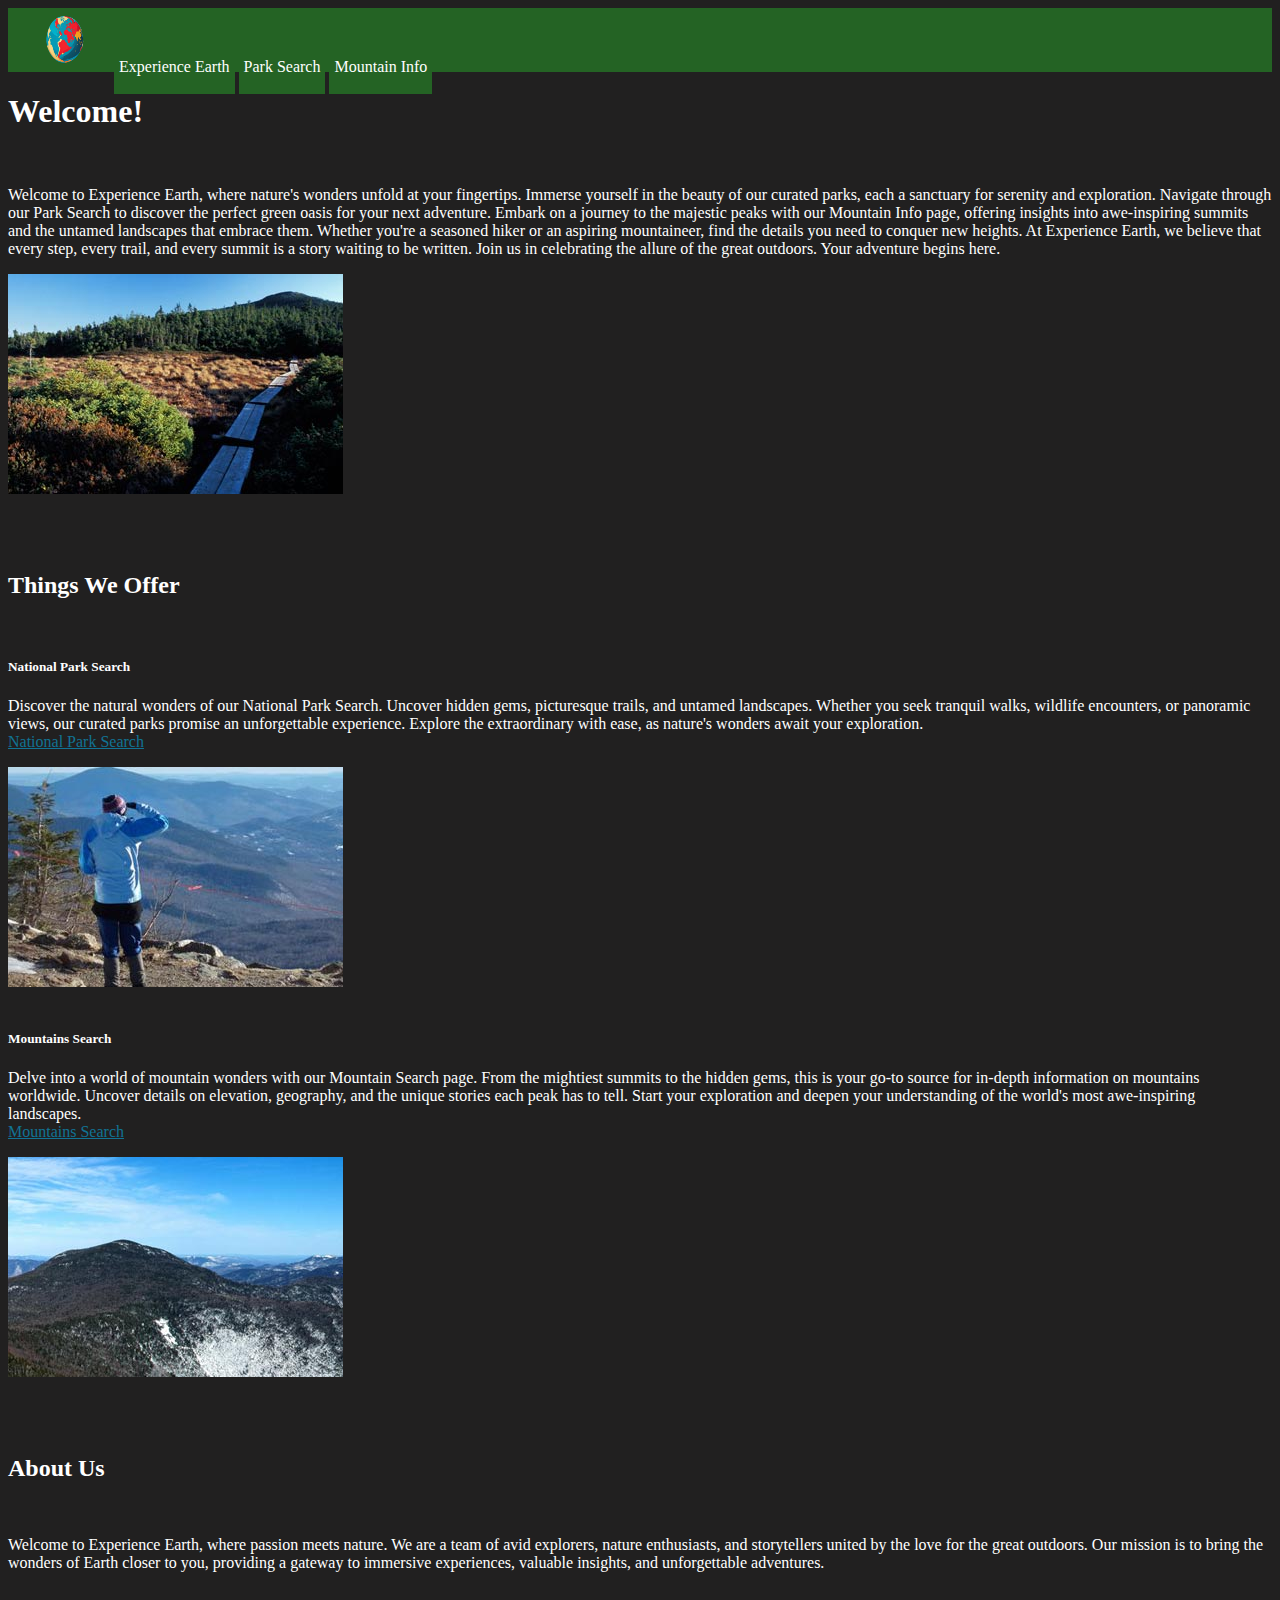
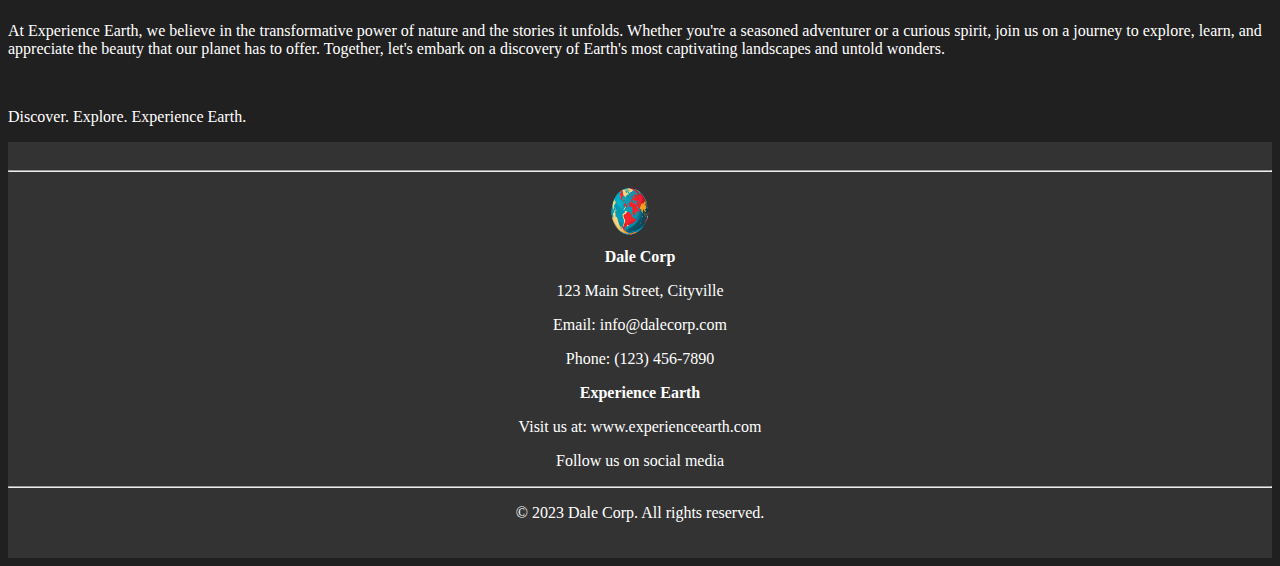
<file: index.html>
<!DOCTYPE html>
<html lang="en" data-theme="light">
   <head>
      <meta charset="UTF-8" />
      <meta name="viewport" content="width=device-width, initial-scale=1.0" />
      <title>Experience Earth</title>

      <link
         href="https://cdn.jsdelivr.net/npm/bootstrap@5.3.2/dist/css/bootstrap.min.css"
         rel="stylesheet"
         integrity="sha384-T3c6CoIi6uLrA9TneNEoa7RxnatzjcDSCmG1MXxSR1GAsXEV/Dwwykc2MPK8M2HN"
         crossorigin="anonymous"
      />

      <link rel="stylesheet" href="css/stylesheet.css" />
   </head>
   <body>
      <header class="border-bottom border-2 border-black mb-3">
         <div class="container headerStyle">
            <img src="imgs/8-Ec1wLHjJzocPe2K-removebg-preview.png" alt="" class="headerImg" />

            <a href="index.html" class="headerLink">Experience Earth</a>
            <a href="national-parks.html" class="headerLink">Park Search</a>
            <a href="mountains.html" class="headerLink">Mountain Info</a>
         </div>
      </header>

      <main>
         <h1 class="text-center">Welcome!</h1>
         <br />
         <div class="container d-flex">
            <p class="w-50 me-5 text-white">
               Welcome to Experience Earth, where nature's wonders unfold at your fingertips. Immerse yourself in the
               beauty of our curated parks, each a sanctuary for serenity and exploration. Navigate through our Park
               Search to discover the perfect green oasis for your next adventure. Embark on a journey to the majestic
               peaks with our Mountain Info page, offering insights into awe-inspiring summits and the untamed
               landscapes that embrace them. Whether you're a seasoned hiker or an aspiring mountaineer, find the
               details you need to conquer new heights. At Experience Earth, we believe that every step, every trail,
               and every summit is a story waiting to be written. Join us in celebrating the allure of the great
               outdoors. Your adventure begins here.
            </p>
            <img src="imgs/Jackson-StoryImg.jpg" alt="" class="col-5 rounded" />
         </div>
         <br />
         <br />
         <br />
         <div class="container">
            <h2 class="ms-3 text-center">Things We Offer</h2>
            <div class="border-top border-white">
               <br />
               <h5 class="container fst-italic">National Park Search</h5>
               <div class="d-flex container">
                  <p class="w-50 me-5 text-white">
                     Discover the natural wonders of our National Park Search. Uncover hidden gems, picturesque trails,
                     and untamed landscapes. Whether you seek tranquil walks, wildlife encounters, or panoramic views,
                     our curated parks promise an unforgettable experience. Explore the extraordinary with ease, as
                     nature's wonders await your exploration.
                     <br />
                     <a href="national-parks.html" class="btn btn-outline-info mt-4">National Park Search</a>
                  </p>
                  <img src="imgs/WildcatD-StoryImg.jpg" alt="" class="col-4 rounded" />
               </div>

               <br />

               <h5 class="container fst-italic">Mountains Search</h5>
               <div class="d-flex container">
                  <p class="w-50 me-5 text-white">
                     Delve into a world of mountain wonders with our Mountain Search page. From the mightiest summits to
                     the hidden gems, this is your go-to source for in-depth information on mountains worldwide. Uncover
                     details on elevation, geography, and the unique stories each peak has to tell. Start your
                     exploration and deepen your understanding of the world's most awe-inspiring landscapes.
                     <br />
                     <a href="mountains.html" class="btn btn-outline-info mt-4">Mountains Search</a>
                  </p>
                  <img src="imgs/Passaconoway-StoryImg.jpg" alt="" class="col-4 rounded" />
               </div>
            </div>
         </div>
         <br />
         <br />
         <br />
         <div class="container text-white">
            <h2 class="text-center">About Us</h2>
            <div class="container border-top border-white">
               <br />
               <p class="ms-3 text-white">
                  Welcome to Experience Earth, where passion meets nature. We are a team of avid explorers, nature
                  enthusiasts, and storytellers united by the love for the great outdoors. Our mission is to bring the
                  wonders of Earth closer to you, providing a gateway to immersive experiences, valuable insights, and
                  unforgettable adventures.
               </p>
               <br />
               <p class="ms-3 text-white">
                  At Experience Earth, we believe in the transformative power of nature and the stories it unfolds.
                  Whether you're a seasoned adventurer or a curious spirit, join us on a journey to explore, learn, and
                  appreciate the beauty that our planet has to offer. Together, let's embark on a discovery of Earth's
                  most captivating landscapes and untold wonders.
               </p>
               <br />
               <p class="ms-3 text-white">Discover. Explore. Experience Earth.</p>
            </div>
         </div>
      </main>

      <footer>
         <hr />
         <div class="container">
            <div class="footer-content">
               <div class="footer-logo">
                  <img src="imgs/8-Ec1wLHjJzocPe2K-removebg-preview.png" alt="" class="headerImg" />
               </div>
               <div class="footer-info">
                  <h4>Dale Corp</h4>
                  <p>123 Main Street, Cityville</p>
                  <p>Email: info@dalecorp.com</p>
                  <p>Phone: (123) 456-7890</p>
               </div>
               <div class="footer-info">
                  <h4>Experience Earth</h4>
                  <p>Visit us at: www.experienceearth.com</p>
                  <p>Follow us on social media</p>
                  <!-- Add social media icons or links here if needed -->
               </div>
            </div>
            <hr />
            <p class="copyright">© 2023 Dale Corp. All rights reserved.</p>
         </div>
      </footer>
   </body>
</html>
</file>
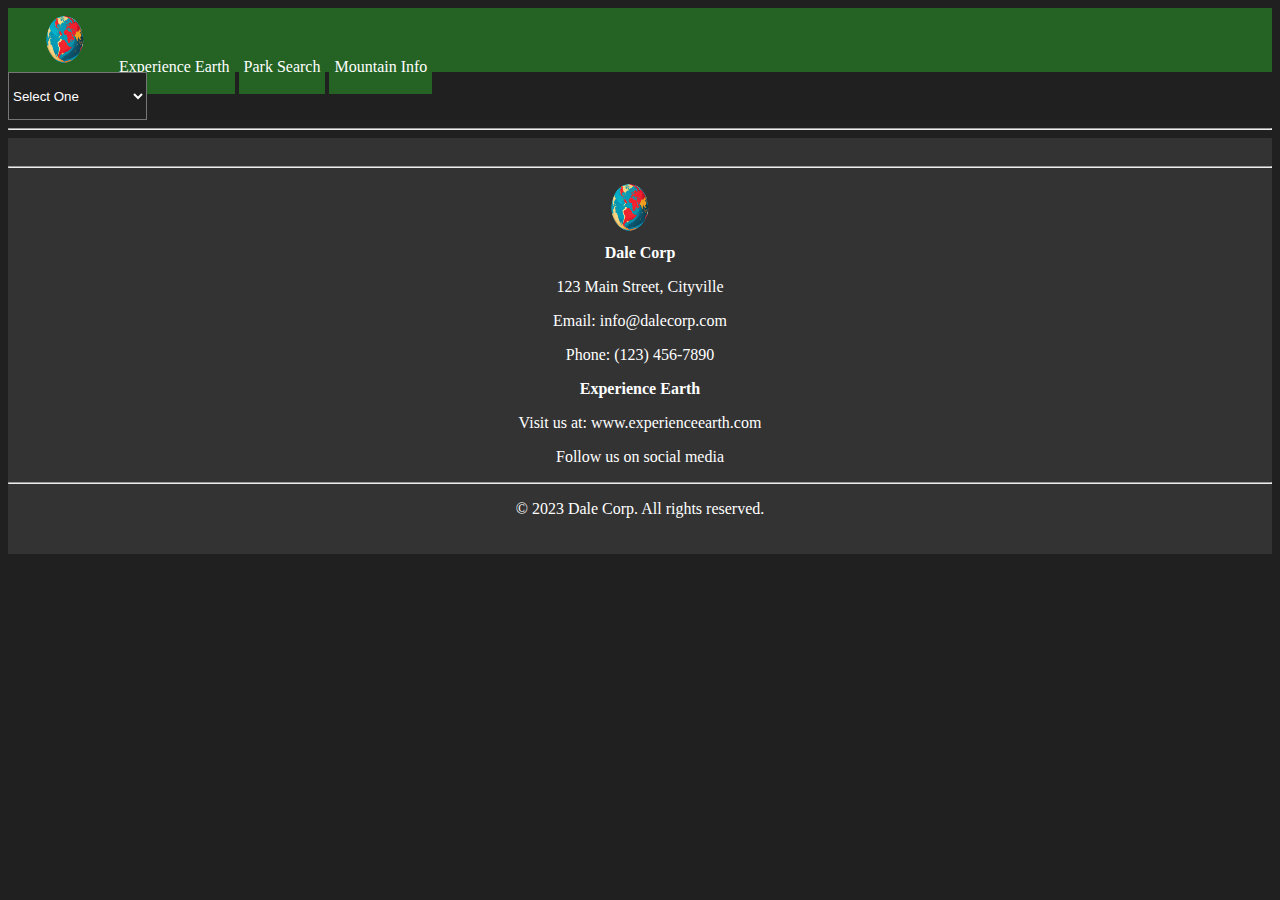
<file: mountains.html>
<!DOCTYPE html>
<html lang="en">
   <head>
      <meta charset="UTF-8" />
      <meta name="viewport" content="width=device-width, initial-scale=1.0" />
      <title>Experience Earth</title>

      <link
         href="https://cdn.jsdelivr.net/npm/bootstrap@5.3.2/dist/css/bootstrap.min.css"
         rel="stylesheet"
         integrity="sha384-T3c6CoIi6uLrA9TneNEoa7RxnatzjcDSCmG1MXxSR1GAsXEV/Dwwykc2MPK8M2HN"
         crossorigin="anonymous"
      />

      <link rel="stylesheet" href="css/stylesheet.css" />
   </head>
   <body>
      <header class="border-bottom border-2 border-black">
         <div class="container headerStyle">
            <img src="imgs/8-Ec1wLHjJzocPe2K-removebg-preview.png" alt="" class="headerImg" />

            <a href="index.html" class="headerLink">Experience Earth</a>
            <a href="national-parks.html" class="headerLink">Park Search</a>
            <a href="mountains.html" class="headerLink">Mountain Info</a>
         </div>
      </header>

      <main>
         <div class="container">
            <form class="text-center">
               <select
                  name="mountainSelectList"
                  id="mountainSelectList"
                  class="w-75 text-center taller rounded mt-3 mb-5"
               >
                  <option>Select One</option>
               </select>
            </form>
            <hr />
         </div>

         <div class="d-flex">
            <div class="w-50 p-3" id="leftDiv"></div>

            <div class="w-50" id="rightDiv"></div>
         </div>
      </main>

      <footer>
         <hr />
         <div class="container">
            <div class="footer-content">
               <div class="footer-logo">
                  <img src="imgs/8-Ec1wLHjJzocPe2K-removebg-preview.png" alt="" class="headerImg" />
               </div>
               <div class="footer-info">
                  <h4>Dale Corp</h4>
                  <p>123 Main Street, Cityville</p>
                  <p>Email: info@dalecorp.com</p>
                  <p>Phone: (123) 456-7890</p>
               </div>
               <div class="footer-info">
                  <h4>Experience Earth</h4>
                  <p>Visit us at: www.experienceearth.com</p>
                  <p>Follow us on social media</p>
                  <!-- Add social media icons or links here if needed -->
               </div>
            </div>
            <hr />
            <p class="copyright">© 2023 Dale Corp. All rights reserved.</p>
         </div>
      </footer>

      <script src="js/mountainData.js"></script>
      <script src="js/mountains.js"></script>
   </body>
</html>
</file>
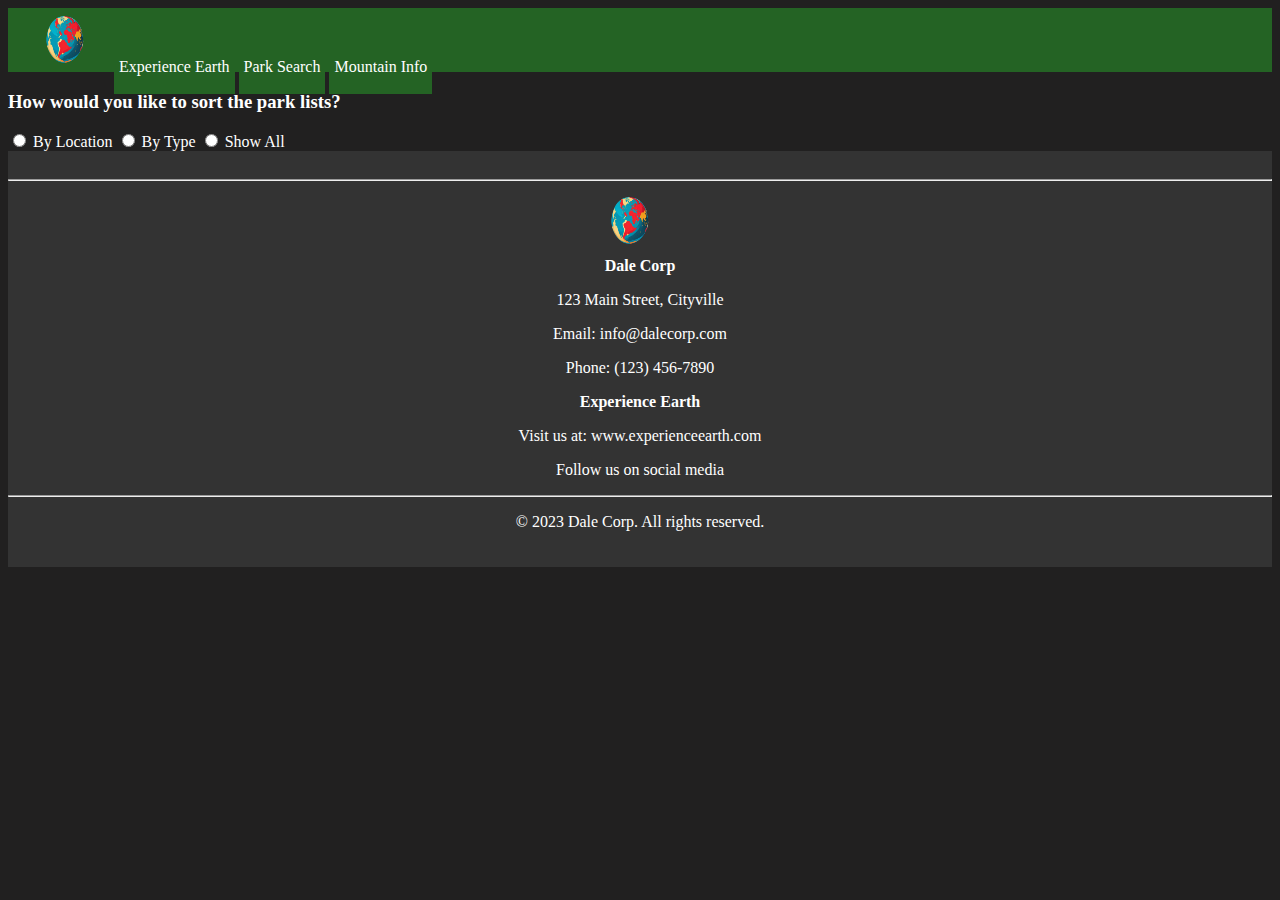
<file: national-parks.html>
<!DOCTYPE html>
<html lang="en" data-theme="light">
   <head>
      <meta charset="UTF-8" />
      <meta name="viewport" content="width=device-width, initial-scale=1.0" />
      <title>Experience Earth</title>

      <link
         href="https://cdn.jsdelivr.net/npm/bootstrap@5.3.2/dist/css/bootstrap.min.css"
         rel="stylesheet"
         integrity="sha384-T3c6CoIi6uLrA9TneNEoa7RxnatzjcDSCmG1MXxSR1GAsXEV/Dwwykc2MPK8M2HN"
         crossorigin="anonymous"
      />

      <link rel="stylesheet" href="css/stylesheet.css" />
   </head>
   <body>
      <header class="border-bottom border-2 border-black">
         <div class="container headerStyle">
            <img src="imgs/8-Ec1wLHjJzocPe2K-removebg-preview.png" alt="" class="headerImg" />

            <a href="index.html" class="headerLink">Experience Earth</a>
            <a href="national-parks.html" class="headerLink">Park Search</a>
            <a href="mountains.html" class="headerLink">Mountain Info</a>
         </div>
      </header>
      <main>
         <div class="container text-center mt-5 mb-5">
            <form class="form-check-inline">
               <h3>How would you like to sort the park lists?</h3>

               <input type="radio" name="searchType" id="searchByLocation" class="form-check-input" />
               <label for="searchByLocation" class="form-check-label">By Location</label>

               <input type="radio" name="searchType" id="searchByType" class="form-check-input" />
               <label for="searchByType" class="form-check-label">By Type</label>

               <input type="radio" name="searchType" id="showAll" class="form-check-input" />
               <label for="searchByType" class="form-check-label">Show All</label>
            </form>

            <form class="w-50 container text-center mt-1">
               <select name="parkSearchOptionsList" id="parkSearchOptions" class="form-select text-center"></select>
            </form>
         </div>

         <div id="cardContainer" class="d-flex flex-wrap justify-content-center gap-3"></div>
      </main>

      <footer>
         <hr />
         <div class="container">
            <div class="footer-content">
               <div class="footer-logo">
                  <img src="imgs/8-Ec1wLHjJzocPe2K-removebg-preview.png" alt="" class="headerImg" />
               </div>
               <div class="footer-info">
                  <h4>Dale Corp</h4>
                  <p>123 Main Street, Cityville</p>
                  <p>Email: info@dalecorp.com</p>
                  <p>Phone: (123) 456-7890</p>
               </div>
               <div class="footer-info">
                  <h4>Experience Earth</h4>
                  <p>Visit us at: www.experienceearth.com</p>
                  <p>Follow us on social media</p>
                  <!-- Add social media icons or links here if needed -->
               </div>
            </div>
            <hr />
            <p class="copyright">© 2023 Dale Corp. All rights reserved.</p>
         </div>
      </footer>

      <script src="js/nationalParkData.js"></script>
      <script src="js/locationData.js"></script>
      <script src="js/parkTypeData.js"></script>
      <script src="js/national-park-search.js"></script>
   </body>
</html>
</file>
<file: css/stylesheet.css>
header {
   background-color: rgb(36, 99, 36);
   height: 4rem;
}

button {
  background-color: var(--primary);
  color: var(--primary-inverse);
  border: 2px solid var(--primary);
  
}

a {
  color: var(--primary);
  text-decoration: none;
}

.taller{
  height: 3rem;
}

body{
  background-color: rgb(33, 32, 32);
  color: white;
}

select{
  color: white;
  background-color: rgb(33, 32, 32);
}

.headerLink{  
display: inline-flex;
padding: 18px 5px; 
background-color: rgb(36, 99, 36);
color: #fff; 
text-decoration: none; 
transition: background-color 0.3s ease; 

}

.headerLink:hover{
  background: green;
}

.loginLink{
  padding: 18px 5px; 
background-color: rgb(36, 99, 36);
color: #fff; 
text-decoration: none; 
transition: background-color 0.3s ease; 
}

.loginLink:hover{
  background: green;
}

a{
  color: rgb(17, 115, 148);
  text-decoration: underline;
}


.card-header{
  background-color: rgb(223, 216, 216);
   min-height: 5rem;
   
}

.headerStyle{
  margin-left: 2rem;
}

.headerImg{
  width:  4rem;
  height: 4rem;
}

footer {
    background-color: #333; /* Choose a background color */
    color: #fff; /* Text color */
    padding: 20px 0; /* Padding for content inside the footer */
    text-align: center; /* Center the content */
}

.headerImg {
    width: 50px; /* Adjust the image width as needed */
    margin-right: 20px; /* Add some spacing between the image and text */
}

h4 {
    margin: 0; /* Remove default margin on heading elements */
}
</file>
